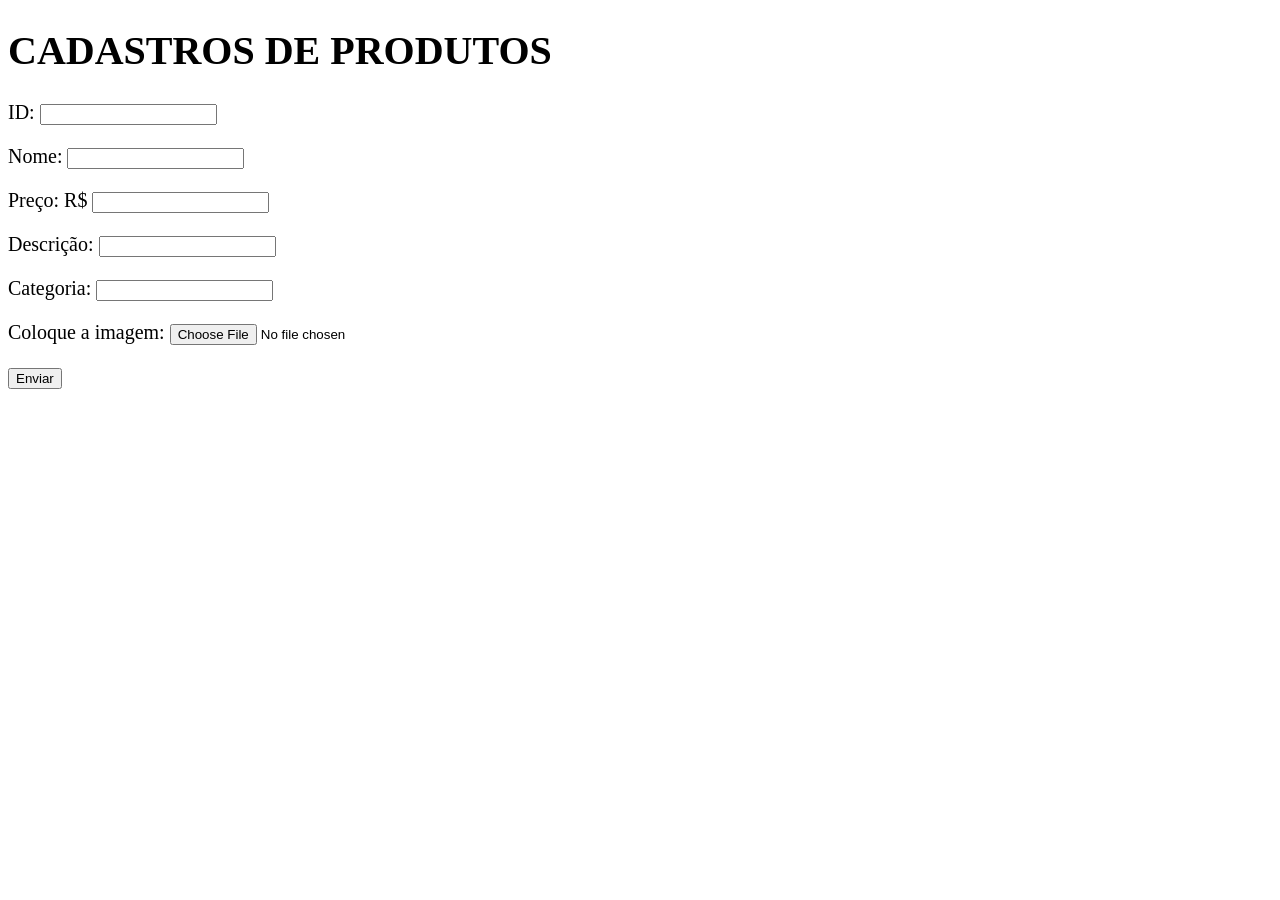
<file: index.html>
<!DOCTYPE html>
<html>
    <head>
        <meta charset="UTF-8">
        <title> Formulario </title>
    </head>
    
    <body style="font-size: 20px;"> 

        <h1> CADASTROS DE PRODUTOS </h1>
         
        <form action="processa.php" method="POST" enctype="multipart/form-data">
            <label>ID:</label>
            <input type="number" name="id">
            <p></p>
            <label> Nome: </label>
            <input type="text" name="nome">
            <p></p>
            <label> Preço: R$</label>
            <input type="number" name="preco">
            <p></p>
            <label> Descrição: </label>
            <input type="text" name="descricao">
            <p></p>
            <label> Categoria: </label>
            <input type="text" name="categoria">
            <p></p>
            <label> Coloque a imagem: </label>
            <input type="file" name="imagem" accept="image/*" required>
            <p></p>
            <input type="submit" value="Enviar">


  
        </form>
    </body>
</html>
</file>
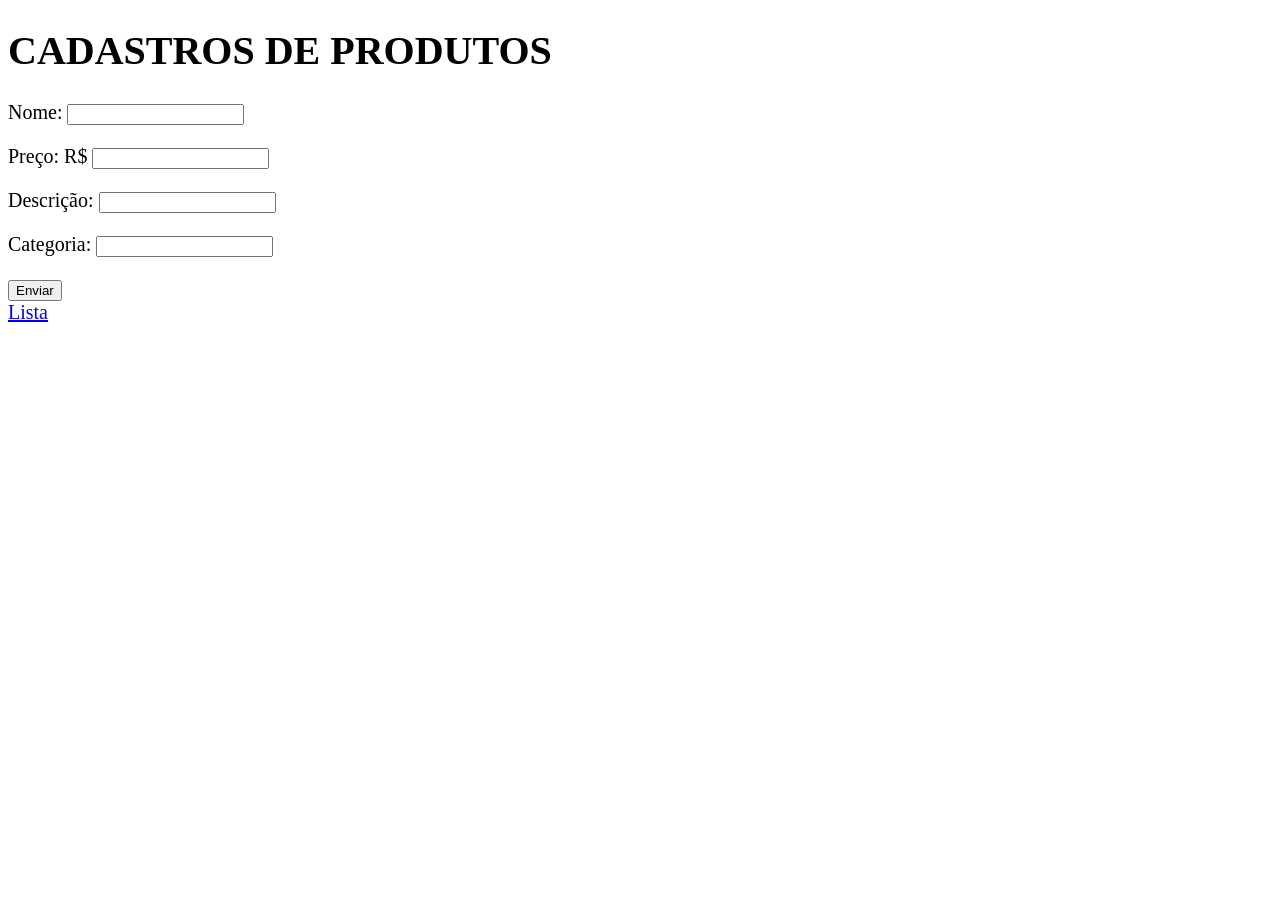
<file: Aula 2.1/index.html>
<!DOCTYPE html>
<html>
    <head>
        <meta charset="UTF-8">
        <title> Formulario </title>
    </head>
    
    <body style="font-size: 20px;"> 

        <h1> CADASTROS DE PRODUTOS </h1>
         
        <form action="script.php" method="POST" enctype="multipart/form-data">
            <label> Nome: </label>
            <input type="text" name="nome">
            <p></p>
            <label> Preço: R$</label>
            <input type="number" name="preco">
            <p></p>
            <label> Descrição: </label>
            <input type="text" name="descricao">
            <p></p>
            <label> Categoria: </label>
            <input type="text" name="categoria">
            <p></p>
            <input type="submit" value="Enviar">


  
        </form>
        <a href="list.php"> Lista </a>
    </body>
</html>
</file>
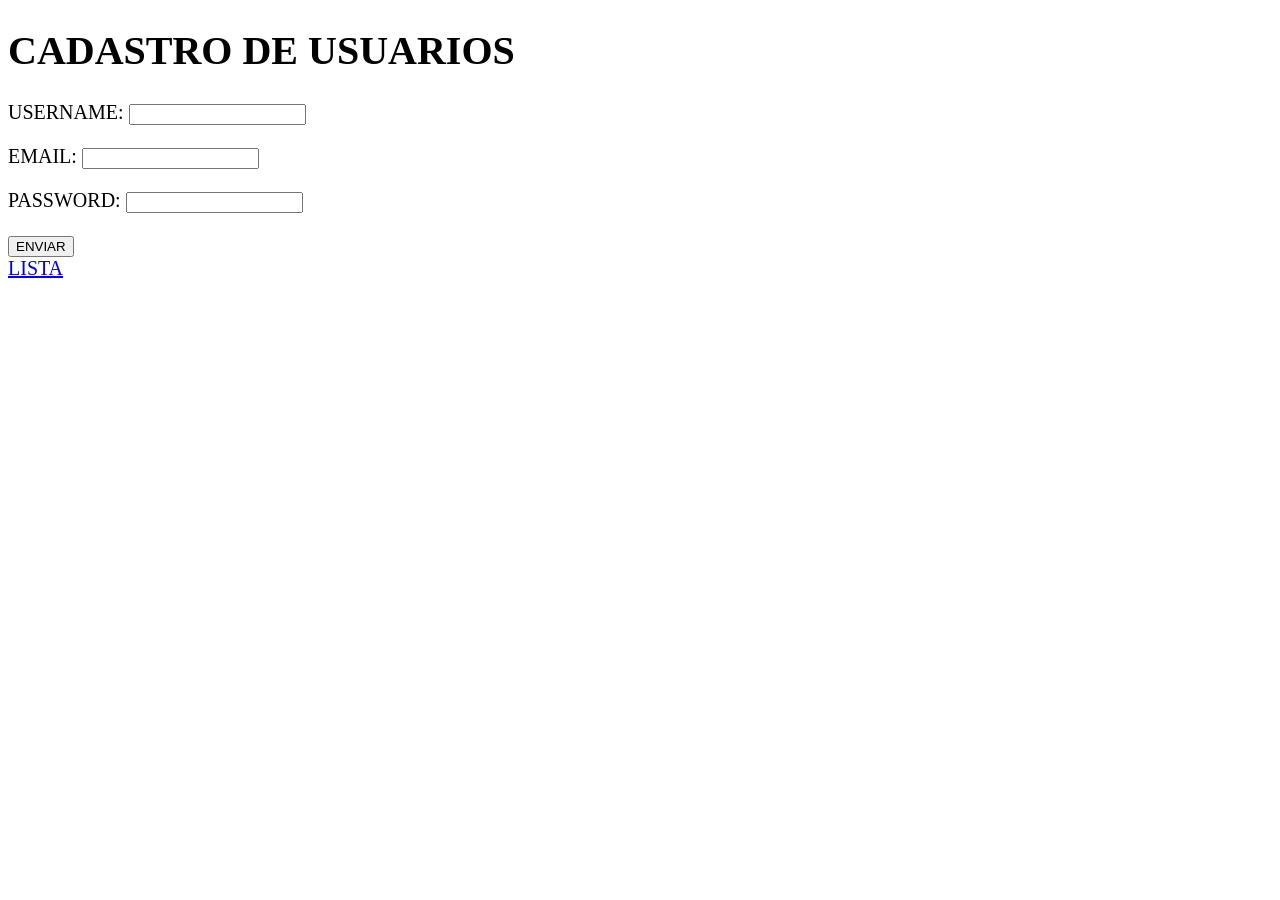
<file: Aula 2/index.html>
<!DOCTYPE html>
<html lang="PT-BR">
<head>
    <meta charset="UTF-8">
    <meta name="viewport" content="width=device-width, initial-scale=1.0">
    <title> FORMULARIO </title>
</head>

 <body style="font-size: 20px;"> 

        <h1> CADASTRO DE USUARIOS</h1>
         
        <form action="script.php" method="POST">
            
            <label>USERNAME:</label>
            <input type="text" name="username">
            <p></p>
            <label>EMAIL:</label>
            <input type="email" name="email">
            <p></p>
            <label>PASSWORD:</label>
            <input type="password" name="password">
            <p></p>
            <input type="submit" value="ENVIAR">
            


  
        </form>
        <a href="list.php"> LISTA </a>
    </body>

</html>
</file>
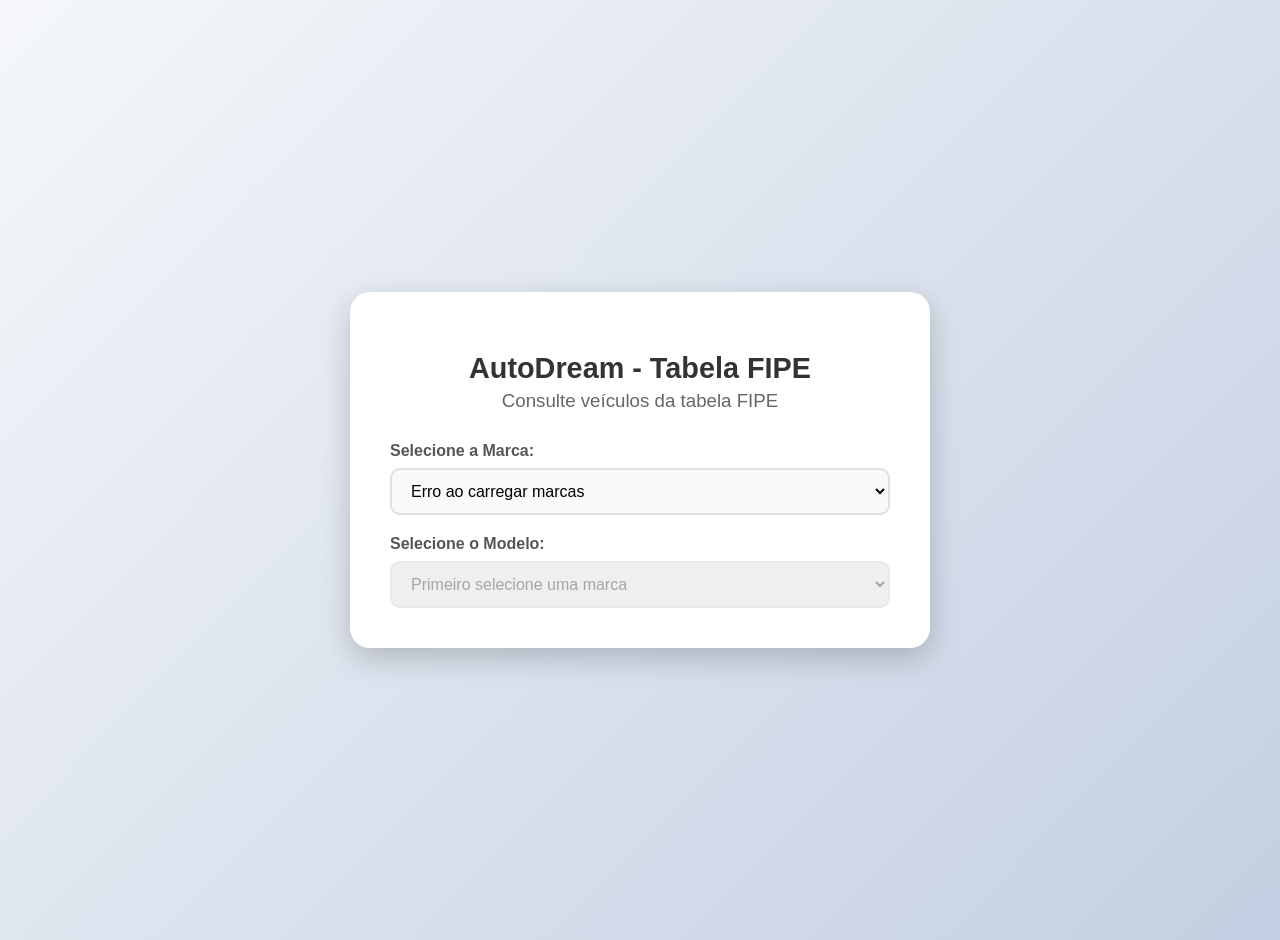
<file: dojo/index.html>
<!DOCTYPE html>
<html lang="pt-br">
<head>
    <meta charset="UTF-8">
    <meta name="viewport" content="width=device-width, initial-scale=1.0">
    <title>AutoDream - Tabela FIPE</title>
    <link rel="stylesheet" href="style.css">
</head>
<body>
    <div class="container">
        <h1>AutoDream - Tabela FIPE</h1>
        <h3>Consulte veículos da tabela FIPE</h3>

        <label for="marcaSelect">Selecione a Marca:</label>
        <select id="marcaSelect">
            <option value="">Carregando marcas...</option>
        </select>

        <label for="modeloSelect">Selecione o Modelo:</label>
        <select id="modeloSelect" disabled>
            <option value="">Primeiro selecione uma marca</option>
        </select>

    </div>
    <script src="script.js"></script>
</body>
</html>
</file>
<file: dojo/style.css>
body {
    font-family: 'Segoe UI', Tahoma, Geneva, Verdana, sans-serif;
    background: linear-gradient(135deg, #f5f7fa 0%, #c3cfe2 100%);
    margin: 0;
    padding: 20px;
    min-height: 100vh;
    display: flex;
    justify-content: center;
    align-items: center;
}

.container {
    background-color: white;
    padding: 40px;
    border-radius: 20px;
    box-shadow: 0 10px 30px rgba(0,0,0,0.2);
    width: 100%;
    max-width: 500px;
}

h1 {
    color: #333;
    text-align: center;
    margin-bottom: 5px;
    font-size: 1.8em;
}

h3 {
    color: #666;
    text-align: center;
    margin-top: 0;
    margin-bottom: 30px;
    font-weight: normal;
}

label {
    display: block;
    margin-top: 20px;
    margin-bottom: 8px;
    color: #555;
    font-weight: bold;
}

select {
    width: 100%;
    padding: 12px 15px;
    border: 2px solid #e0e0e0;
    border-radius: 10px;
    font-size: 16px;
    transition: border-color 0.3s;
    background-color: #f9f9f9;
    cursor: pointer;
}

select:focus {
    outline: none;
    border-color: #4a90e2;
}

select:disabled {
    background-color: #e9e9e9;
    cursor: not-allowed;
    opacity: 0.7;
}
</file>
